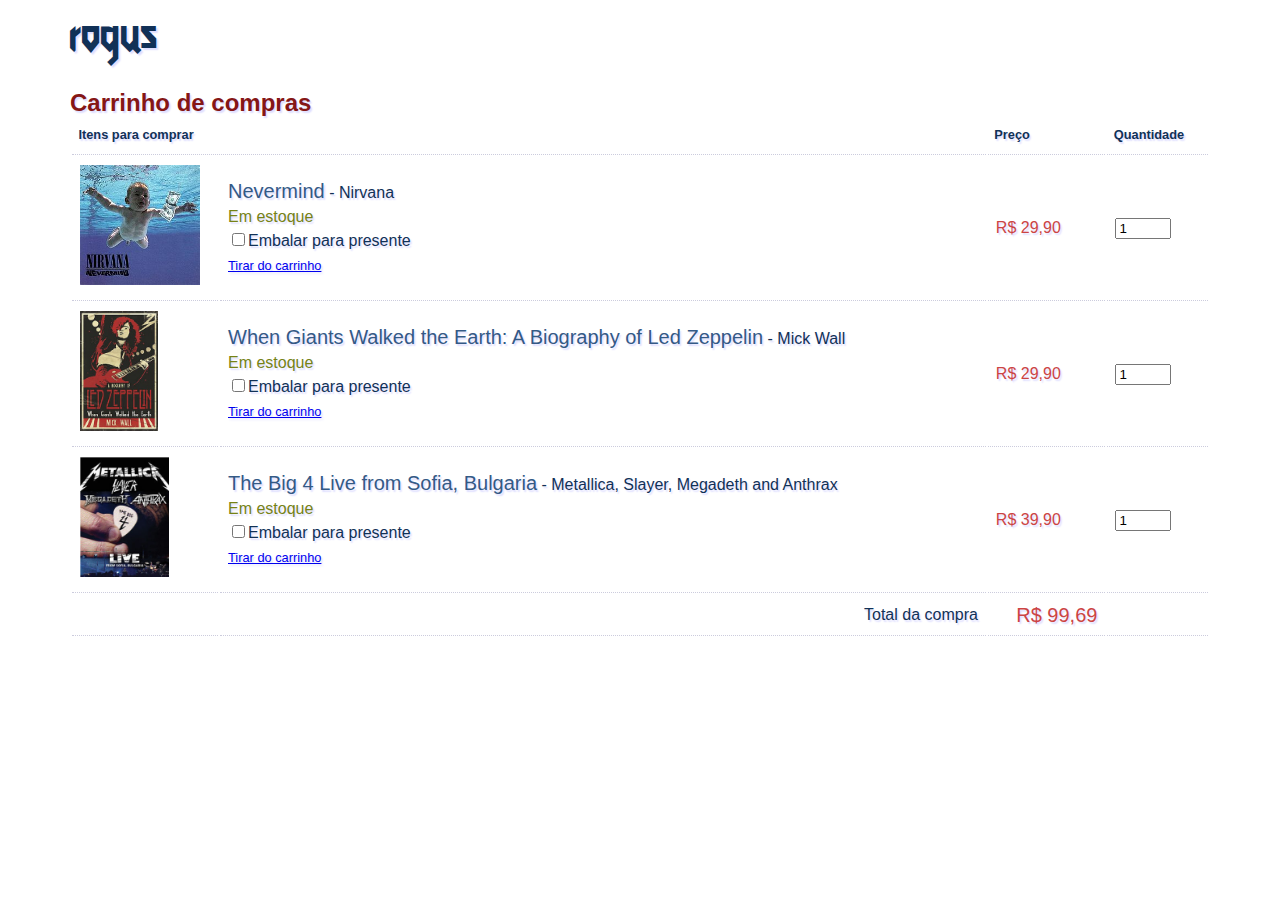
<file: cart-javascript.html>
<!DOCTYPE html>
<html>

<head>
	<meta charset="UTF-8" />
	<meta name="viewport" content="width=device-width, initial-scale=1, maximum-scale=1.0" />
	<title>rogus - carrinho de compras</title>
	<link type='text/css' href='stylesheets/rogus.css' rel='stylesheet'>
</head>

<body>
	<div id="header-container">
		<div id="header">
			<span class="logo">rogus</span>
		</div>
	</div>
	<div id="content">
		<h2>Carrinho de compras</h2>
		<table id="cart">
			<thead>
				<tr>
					<th colspan="2">
						Itens para comprar
					</th>
					<th>
						Preço
					</th>
					<th>
						Quantidade
					</th>
				</tr>
			</thead>
			<tbody>
				<tr class="produto">
					<td class="image">
						<img class="cover" src="img/nirvana-nevermind.jpeg">
					</td>
					<td>
						<div class="product">
							<a href="#" class="product-link">Nevermind</a> -
							<a href="#" class="author-link">Nirvana</a>
						</div>
						<div class="in-stock">Em estoque</div>
						<div><input type="checkbox" id="gift" /><label for="gift">Embalar para presente</label></div>
						<div><a href="#" class="delete-link">Tirar do carrinho</a></div>
					</td>
					<td class="small">
						<div class="price">R$ 29,90</div>
					</td>
					<td class="small">
						<input class="quantity" type="number" value="1" size="3" maxlength="3" min="1" max="10"
							step="1">
					</td>
				</tr>
				<tr class="produto">
					<td class="image">
						<img class="cover" src="img/ledzeppelin-whengiantswalked.jpeg">
					</td>
					<td>
						<div class="product">
							<a href="#" class="product-link">When Giants Walked the Earth: A Biography of Led
								Zeppelin</a> -
							<a href="#" class="author-link">Mick Wall</a>
						</div>
						<div class="in-stock">Em estoque</div>
						<div><input type="checkbox" id="gift" /><label for="gift">Embalar para presente</label></div>
						<div><a href="#" class="delete-link">Tirar do carrinho</a></div>
					</td>
					<td class="small">
						<div class="price">R$ 29,90</div>
					</td>
					<td class="small">
						<input class="quantity" type="number" value="1" size="3" maxlength="3" min="1" max="10"
							step="1">
					</td>
				</tr>
				<tr class="produto">
					<td class="image">
						<img class="cover" src="img/big4live.jpeg">
					</td>
					<td>
						<div class="product">
							<a href="#" class="product-link">The Big 4 Live from Sofia, Bulgaria</a> -
							<a href="#" class="author-link">Metallica, Slayer, Megadeth and Anthrax</a>
						</div>
						<div class="in-stock">Em estoque</div>
						<div><input type="checkbox" id="gift" /><label for="gift">Embalar para presente</label></div>
						<div><a href="#" class="delete-link">Tirar do carrinho</a></div>
					</td>
					<td class="small">
						<div class="price">R$ 39,90</div>
					</td>
					<td class="small">
						<input class="quantity" type="number" value="1" size="3" maxlength="3" min="1" max="10"
							step="1">
					</td>
				</tr>
				<tr class="footer">
					<td></td>
					<td>Total da compra</td>
					<td>
						<div id="total">R$ 189,70</div>
					</td>
					<td></td>
				</tr>
			</tbody>
		</table>
	</div>
	<script type="text/javascript" src="javascripts/rogus_javascript.js"></script>
</body>

</html>
</file>
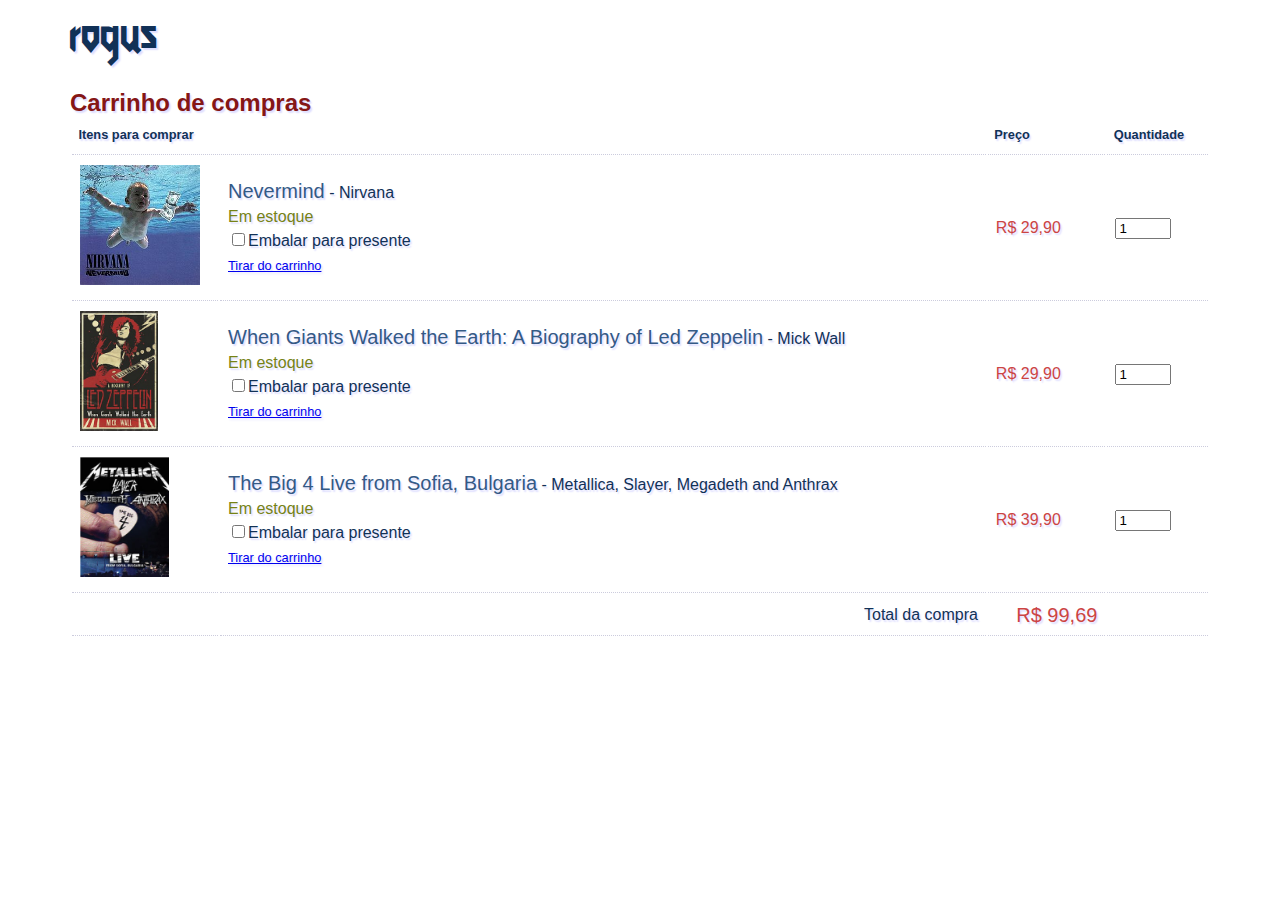
<file: cart-jquery.html>
﻿<!DOCTYPE html>
<html>

<head>
	<meta charset="UTF-8" />
	<meta name="viewport" content="width=device-width, initial-scale=1, maximum-scale=1.0" />
	<title>rogus - carrinho de compras</title>
	<link type='text/css' href='stylesheets/rogus.css' rel='stylesheet'>
	<script type="text/javascript" src="javascripts/jquery.js"></script>
</head>

<body>
	<div id="header-container">
		<div id="header">
			<span class="logo">rogus</span>
		</div>
	</div>
	<div id="content">
		<h2>Carrinho de compras</h2>
		<table id="cart">
			<thead>
				<tr>
					<th colspan="2">
						Itens para comprar
					</th>
					<th>
						Preço
					</th>
					<th>
						Quantidade
					</th>
				</tr>
			</thead>
			<tbody>
				<tr class="produto">
					<td class="image">
						<img class="cover" src="img/nirvana-nevermind.jpeg">
					</td>
					<td>
						<div class="product">
							<a href="#" class="product-link">Nevermind</a> -
							<a href="#" class="author-link">Nirvana</a>
						</div>
						<div class="in-stock">Em estoque</div>
						<div><input type="checkbox" id="gift" /><label for="gift">Embalar para presente</label></div>
						<div><a href="#" class="delete-link">Tirar do carrinho</a></div>
					</td>
					<td class="small">
						<div class="price">R$ 29,90</div>
					</td>
					<td class="small">
						<input class="quantity" type="number" value="1" size="3" maxlength="3" min="1" max="10"
							step="1">
					</td>
				</tr>
				<tr class="produto">
					<td class="image">
						<img class="cover" src="img/ledzeppelin-whengiantswalked.jpeg">
					</td>
					<td>
						<div class="product">
							<a href="#" class="product-link">When Giants Walked the Earth: A Biography of Led
								Zeppelin</a> -
							<a href="#" class="author-link">Mick Wall</a>
						</div>
						<div class="in-stock">Em estoque</div>
						<div><input type="checkbox" id="gift" /><label for="gift">Embalar para presente</label></div>
						<div><a href="#" class="delete-link">Tirar do carrinho</a></div>
					</td>
					<td class="small">
						<div class="price">R$ 29,90</div>
					</td>
					<td class="small">
						<input class="quantity" type="number" value="1" size="3" maxlength="3" min="1" max="10"
							step="1">
					</td>
				</tr>
				<tr class="produto">
					<td class="image">
						<img class="cover" src="img/big4live.jpeg">
					</td>
					<td>
						<div class="product">
							<a href="#" class="product-link">The Big 4 Live from Sofia, Bulgaria</a> -
							<a href="#" class="author-link">Metallica, Slayer, Megadeth and Anthrax</a>
						</div>
						<div class="in-stock">Em estoque</div>
						<div><input type="checkbox" id="gift" /><label for="gift">Embalar para presente</label></div>
						<div><a href="#" class="delete-link">Tirar do carrinho</a></div>
					</td>
					<td class="small">
						<div class="price">R$ 39,90</div>
					</td>
					<td class="small">
						<input class="quantity" type="number" value="1" size="3" maxlength="3" min="1" max="10"
							step="1">
					</td>
				</tr>
				<tr class="footer">
					<td></td>
					<td>Total da compra</td>
					<td>
						<div id="total">R$ 199,69</div>
					</td>
					<td></td>
				</tr>
			</tbody>
		</table>
	</div>
	<script type="text/javascript" src="javascripts/rogus_jquery.js"></script>
</body>

</html>
</file>
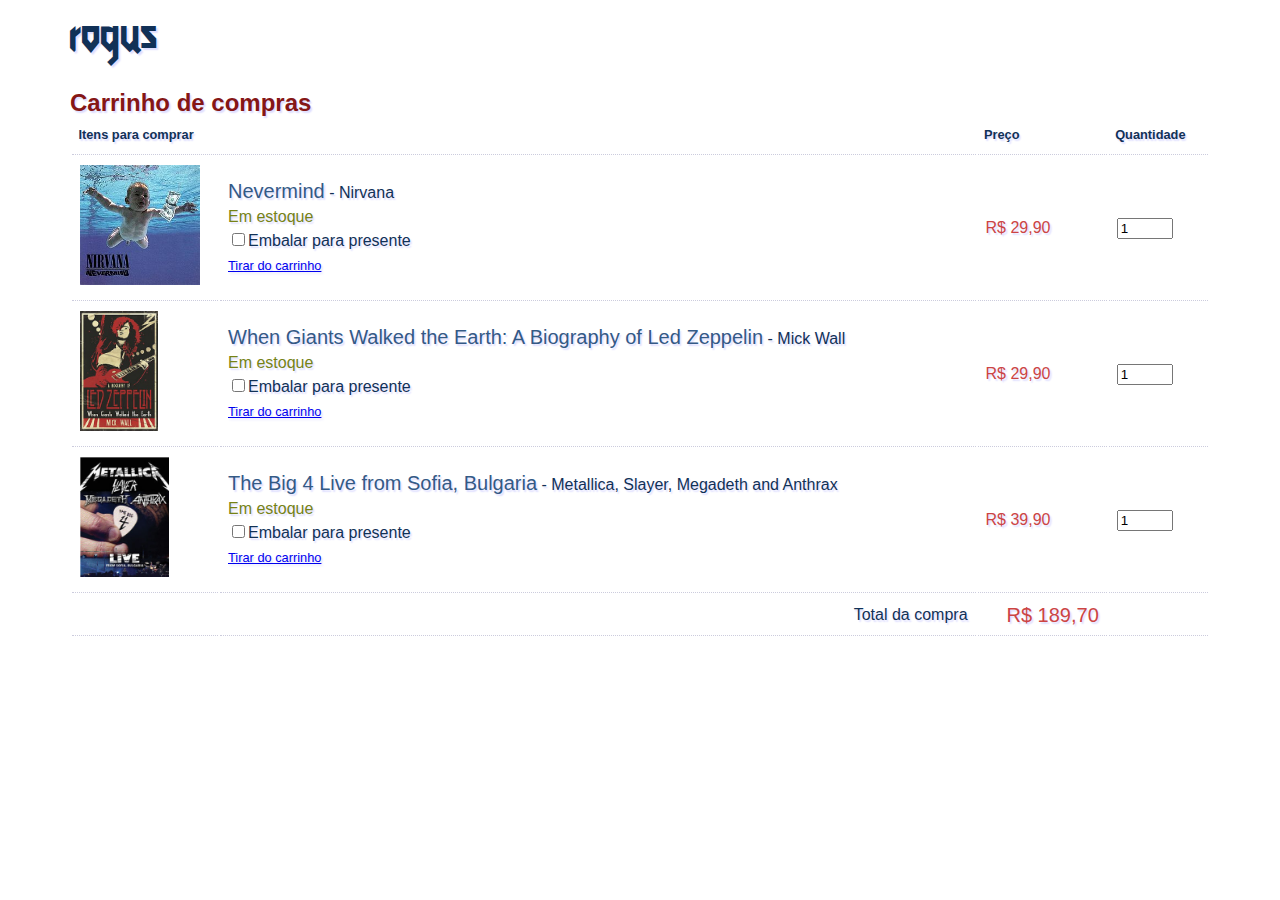
<file: cart.html>
﻿<!DOCTYPE html>
<html>

<head>
	<meta charset="UTF-8" />
	<meta name="viewport" content="width=device-width, initial-scale=1, maximum-scale=1.0" />
	<title>rogus - carrinho de compras</title>
	<link type='text/css' href='stylesheets/rogus.css' rel='stylesheet'>
</head>

<body>
	<div id="header-container">
		<div id="header">
			<span class="logo">rogus</span>
		</div>
	</div>
	<div id="content">
		<h2>Carrinho de compras</h2>
		<table id="cart">
			<thead>
				<tr>
					<th colspan="2">
						Itens para comprar
					</th>
					<th>
						Preço
					</th>
					<th>
						Quantidade
					</th>
				</tr>
			</thead>
			<tbody>
				<tr class="produto">
					<td class="image">
						<img class="cover" src="img/nirvana-nevermind.jpeg">
					</td>
					<td>
						<div class="product">
							<a href="#" class="product-link">Nevermind</a> -
							<a href="#" class="author-link">Nirvana</a>
						</div>
						<div class="in-stock">Em estoque</div>
						<div><input type="checkbox" id="gift" /><label for="gift">Embalar para presente</label></div>
						<div><a href="#" class="delete-link">Tirar do carrinho</a></div>
					</td>
					<td class="small">
						<div class="price">R$ 29,90</div>
					</td>
					<td class="small">
						<input class="quantity" type="number" value="1" size="3" maxlength="3" min="1" max="10"
							step="1">
					</td>
				</tr>
				<tr class="produto">
					<td class="image">
						<img class="cover" src="img/ledzeppelin-whengiantswalked.jpeg">
					</td>
					<td>
						<div class="product">
							<a href="#" class="product-link">When Giants Walked the Earth: A Biography of Led
								Zeppelin</a> -
							<a href="#" class="author-link">Mick Wall</a>
						</div>
						<div class="in-stock">Em estoque</div>
						<div><input type="checkbox" id="gift" /><label for="gift">Embalar para presente</label></div>
						<div><a href="#" class="delete-link">Tirar do carrinho</a></div>
					</td>
					<td class="small">
						<div class="price">R$ 29,90</div>
					</td>
					<td class="small">
						<input class="quantity" type="number" value="1" size="3" maxlength="3" min="1" max="10"
							step="1">
					</td>
				</tr>
				<tr class="produto">
					<td class="image">
						<img class="cover" src="img/big4live.jpeg">
					</td>
					<td>
						<div class="product">
							<a href="#" class="product-link">The Big 4 Live from Sofia, Bulgaria</a> -
							<a href="#" class="author-link">Metallica, Slayer, Megadeth and Anthrax</a>
						</div>
						<div class="in-stock">Em estoque</div>
						<div><input type="checkbox" id="gift" /><label for="gift">Embalar para presente</label></div>
						<div><a href="#" class="delete-link">Tirar do carrinho</a></div>
					</td>
					<td class="small">
						<div class="price">R$ 39,90</div>
					</td>
					<td class="small">
						<input class="quantity" type="number" value="1" size="3" maxlength="3" min="1" max="10"
							step="1">
					</td>
				</tr>
				<tr class="footer">
					<td></td>
					<td>Total da compra</td>
					<td>
						<div id="total">R$ 189,70</div>
					</td>
					<td></td>
				</tr>
			</tbody>
		</table>
	</div>
	<script src="javascripts/rogus_jquery.js"></script>
	<script src="javascripts/jquery.js"></script>
</body>

</html>
</file>
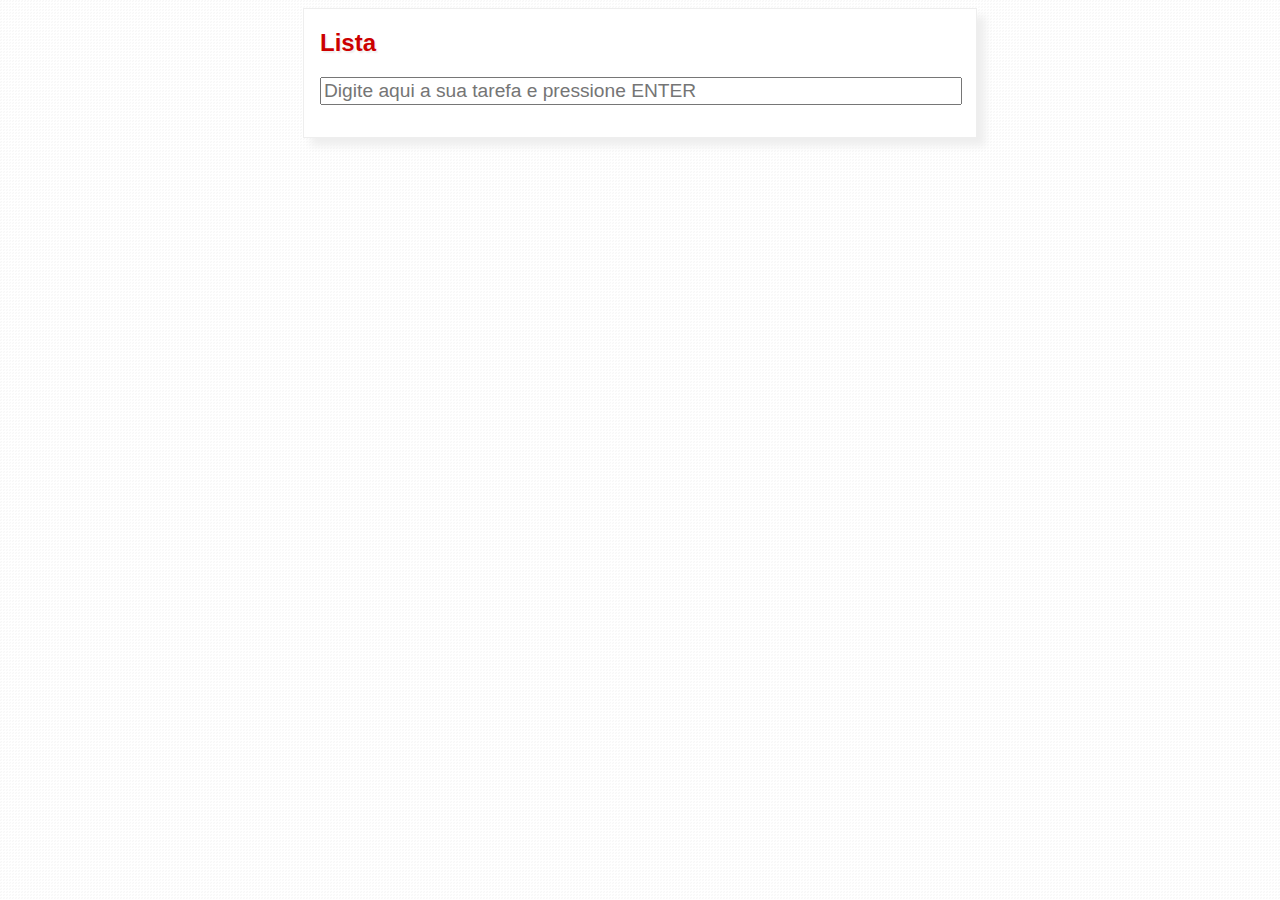
<file: lista.html>
<!DOCTYPE html>
<html>

<head>
	<meta charset="UTF-8" />
	<meta name="viewport" content="width=device-width, initial-scale=1, maximum-scale=1.0" />

	<title>Lista</title>
	<link type='text/css' href='stylesheets/lista.css' rel='stylesheet'>
</head>

<body>
	<div class="todo">
		<h2>Lista</h2>
		<input type="text" id="tarefa" placeholder="Digite aqui a sua tarefa e pressione ENTER">
		<div id="tarefa-list">
		</div>
	</div>

	<script src='javascripts/jquery.js' type='text/javascript'></script>
	<script src='javascripts/lista.js' type='text/javascript'></script>
</body>

</html>
</file>
<file: stylesheets/rogus.css>
/* palette scheme: http://colorschemedesigner.com/#0032dllpBw0w0 */
@font-face {
	font-family: JudasPriest;
	src: url('../fonts/JudasPriest.ttf');
}

body {
	font-family: Helvetica, Tahoma, sans-serif;
	color: #113157; /* #333344; */
	font-size: 100%; /* 100% = 16px */
	text-shadow: 0.1em 0.1em 0.1em #ddf;
	line-height: 1.5em;
}

#header-container {
	width: 100%;
}

#header, #content {
	width: 1140px;
	margin: 0 auto;
}

#header {
	padding-top: 1em;
	padding-bottom: 1em;
}

h2 {
	color: #851616;
	margin-bottom: 0;
}

table#cart {
	width: 100%;
}

table#cart th {
	text-align: left;
	font-size: 0.8em;
}

th, td {
	padding: 0.5em;
	border-bottom: #ccd 1px dotted;
}

th.small, tr.item td.small {
	width: 8em;
}

div.price, #total {
	font-size: 1em;
	color: #cc4444;
}

#total {
	font-size: 1.25em;
}

tr.item {
	vertical-align: top;
	font-size: 100%;
	padding-top: 1em;
}

a.product-link {
	text-decoration: none;
	color: #345986;
	font-size: 1.25em;
}

a.author-link {
	text-decoration: none;
	color: #113157;	
}

a.delete-link {
	font-size: 0.8em;
}

img.cover {
	height: 7.5em;  /* 120/16 = 7.5 */
}

td.image {
	width: 8.125em; /* 130/16 = 8.125; */
}

.in-stock {
	color: #768216;
}

tr.footer {
	text-align: right;
}

.logo {
	font-family: JudasPriest;
	font-size: 3em;
	color: #113157;
}
</file>
<file: stylesheets/lista.css>
/*
	Paleta de cores:
	#ffffff
	#cc0000
	#333333
*/
html {
	font: 100%;
	font-family: helvetica, colibri, tahoma, sans-serif;
	color: #333;
	background-image: url("../img/brillant.png");
	background-position: initial initial;
	background-repeat: initial initial;
	text-shadow: 0.1em 0.1em 0.1em #eee;
}

div.todo {
	width: 40em;
	border: 1px solid #eee;
	margin: 0 auto;
	padding: 1em;
	padding-top: 0;
	box-shadow: 0.5em 0.5em 0.5em #eee;
	background-color: white;
}

div.todo h2 {
	color: #c00;
}

#tarefa, .tarefa-edit {
	font-size: 1.2em;
}

#tarefa {
	width: 33em;
}

.tarefa-id {
	visibility: hidden;
	}

.tarefa-edit {
	width: 31em;
}

#tarefa-list {
	width: 40em;
	margin-top: 1em;
}

.tarefa-item {
	padding: 1em;
	vertical-align: middle;
}

.tarefa-item:hover {
	background-color: #eee;
}

.tarefa-texto {
	display: block;
	float: left;
}

.clear {
	clear: both;
}

.tarefa-delete {
	width: 16px;
	height: 16px;

	background-image: url("../img/delete.gif");
	background-repeat: no-repeat;
	
	display: block;
	float: right;

	visibility: hidden;
}

.tarefa-item:hover .tarefa-delete {
	visibility: visible;
}

.tarefa-item, .tarefa-texto, .tarefa-delete {
	/* border: 1px solid black; */
}
</file>
